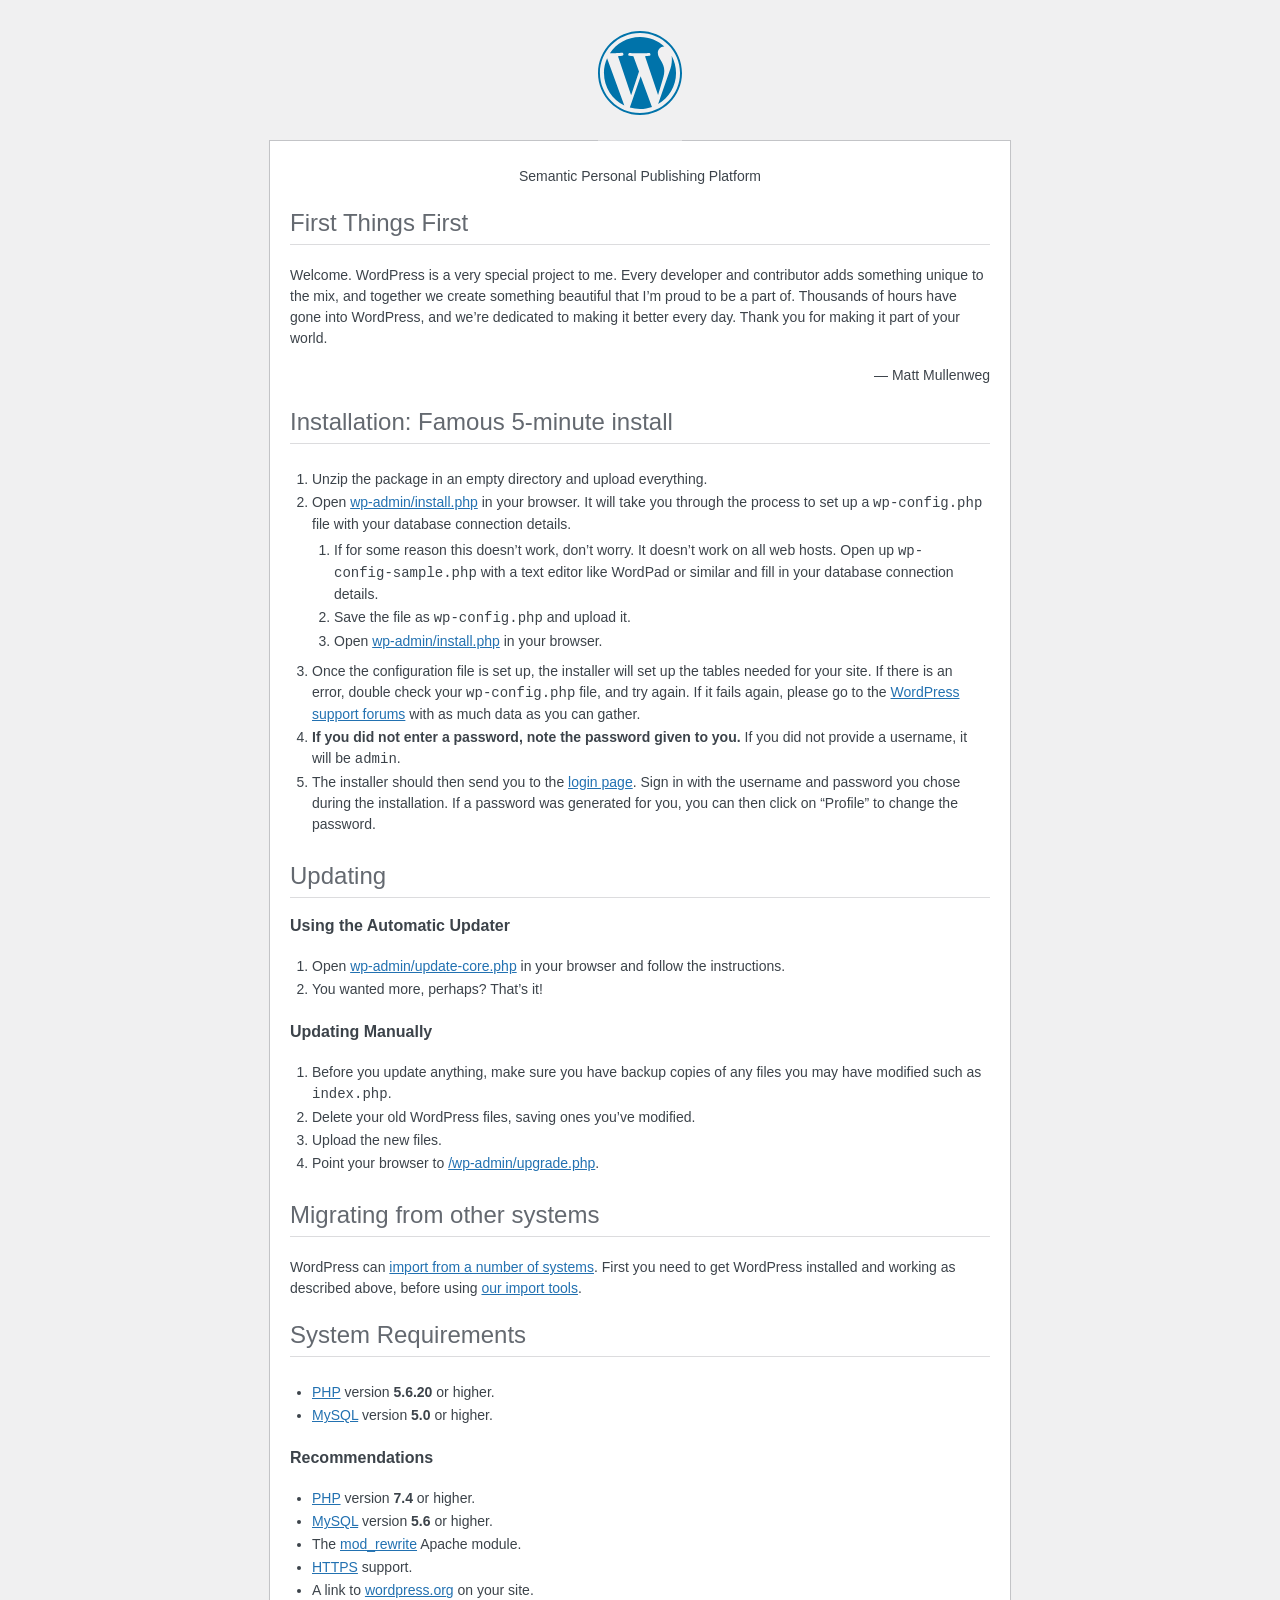
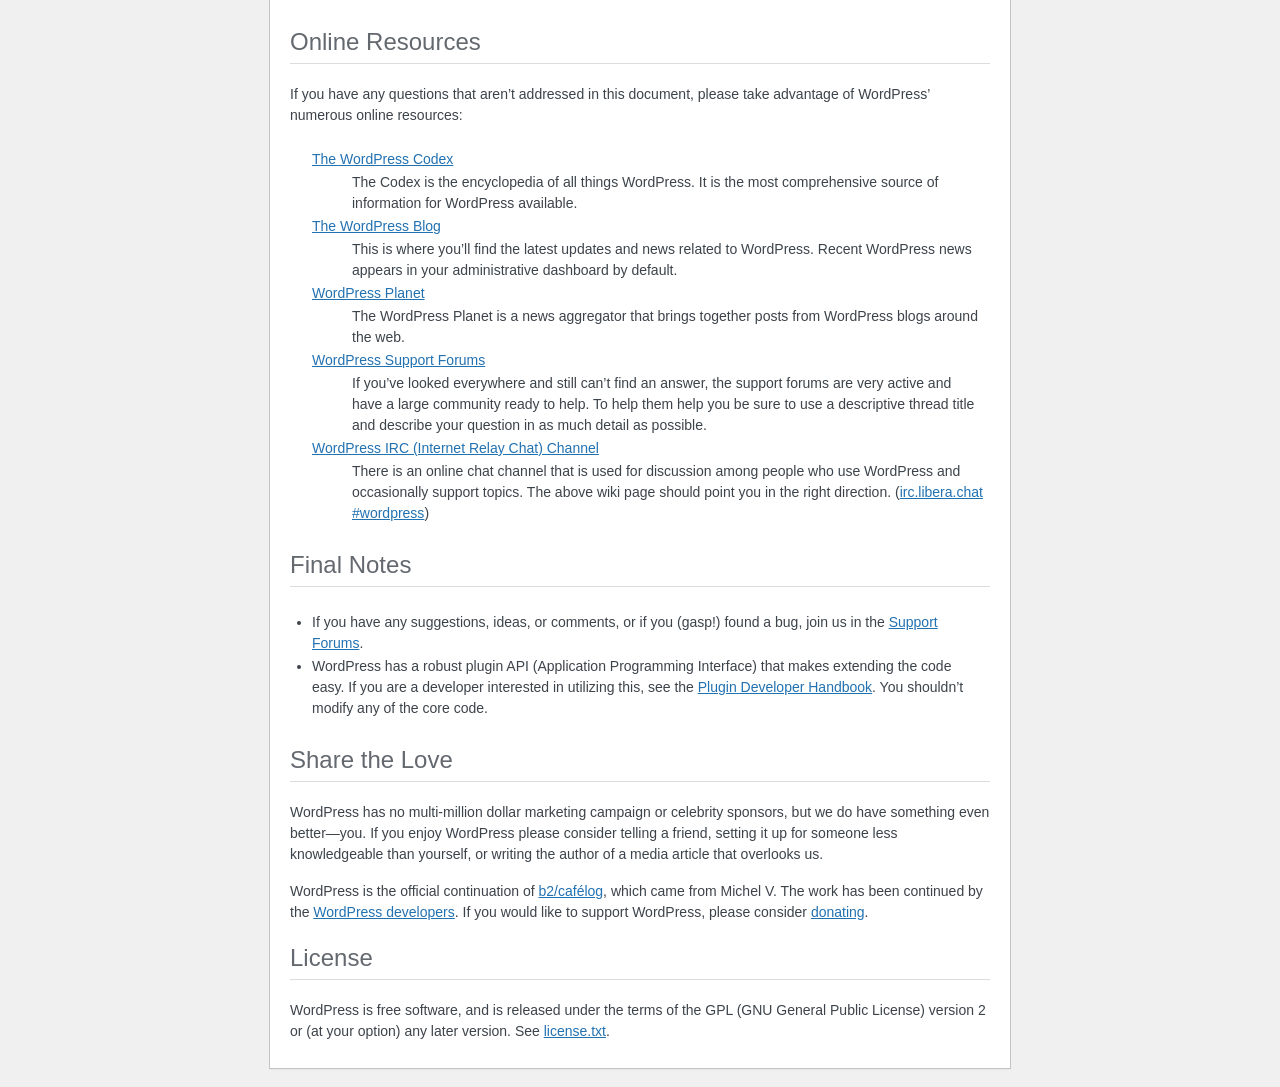
<file: WordPress/readme.html>
<!DOCTYPE html>
<html lang="en">
<head>
	<meta name="viewport" content="width=device-width" />
	<meta http-equiv="Content-Type" content="text/html; charset=utf-8" />
	<title>WordPress &#8250; ReadMe</title>
	<link rel="stylesheet" href="wp-admin/css/install.css?ver=20100228" type="text/css" />
</head>
<body>
<h1 id="logo">
	<a href="https://wordpress.org/"><img alt="WordPress" src="wp-admin/images/wordpress-logo.png" /></a>
</h1>
<p style="text-align: center">Semantic Personal Publishing Platform</p>

<h2>First Things First</h2>
<p>Welcome. WordPress is a very special project to me. Every developer and contributor adds something unique to the mix, and together we create something beautiful that I&#8217;m proud to be a part of. Thousands of hours have gone into WordPress, and we&#8217;re dedicated to making it better every day. Thank you for making it part of your world.</p>
<p style="text-align: right">&#8212; Matt Mullenweg</p>

<h2>Installation: Famous 5-minute install</h2>
<ol>
	<li>Unzip the package in an empty directory and upload everything.</li>
	<li>Open <span class="file"><a href="wp-admin/install.php">wp-admin/install.php</a></span> in your browser. It will take you through the process to set up a <code>wp-config.php</code> file with your database connection details.
		<ol>
			<li>If for some reason this doesn&#8217;t work, don&#8217;t worry. It doesn&#8217;t work on all web hosts. Open up <code>wp-config-sample.php</code> with a text editor like WordPad or similar and fill in your database connection details.</li>
			<li>Save the file as <code>wp-config.php</code> and upload it.</li>
			<li>Open <span class="file"><a href="wp-admin/install.php">wp-admin/install.php</a></span> in your browser.</li>
		</ol>
	</li>
	<li>Once the configuration file is set up, the installer will set up the tables needed for your site. If there is an error, double check your <code>wp-config.php</code> file, and try again. If it fails again, please go to the <a href="https://wordpress.org/support/forums/">WordPress support forums</a> with as much data as you can gather.</li>
	<li><strong>If you did not enter a password, note the password given to you.</strong> If you did not provide a username, it will be <code>admin</code>.</li>
	<li>The installer should then send you to the <a href="wp-login.php">login page</a>. Sign in with the username and password you chose during the installation. If a password was generated for you, you can then click on &#8220;Profile&#8221; to change the password.</li>
</ol>

<h2>Updating</h2>
<h3>Using the Automatic Updater</h3>
<ol>
	<li>Open <span class="file"><a href="wp-admin/update-core.php">wp-admin/update-core.php</a></span> in your browser and follow the instructions.</li>
	<li>You wanted more, perhaps? That&#8217;s it!</li>
</ol>

<h3>Updating Manually</h3>
<ol>
	<li>Before you update anything, make sure you have backup copies of any files you may have modified such as <code>index.php</code>.</li>
	<li>Delete your old WordPress files, saving ones you&#8217;ve modified.</li>
	<li>Upload the new files.</li>
	<li>Point your browser to <span class="file"><a href="wp-admin/upgrade.php">/wp-admin/upgrade.php</a>.</span></li>
</ol>

<h2>Migrating from other systems</h2>
<p>WordPress can <a href="https://wordpress.org/support/article/importing-content/">import from a number of systems</a>. First you need to get WordPress installed and working as described above, before using <a href="wp-admin/import.php">our import tools</a>.</p>

<h2>System Requirements</h2>
<ul>
	<li><a href="https://secure.php.net/">PHP</a> version <strong>5.6.20</strong> or higher.</li>
	<li><a href="https://www.mysql.com/">MySQL</a> version <strong>5.0</strong> or higher.</li>
</ul>

<h3>Recommendations</h3>
<ul>
	<li><a href="https://secure.php.net/">PHP</a> version <strong>7.4</strong> or higher.</li>
	<li><a href="https://www.mysql.com/">MySQL</a> version <strong>5.6</strong> or higher.</li>
	<li>The <a href="https://httpd.apache.org/docs/2.2/mod/mod_rewrite.html">mod_rewrite</a> Apache module.</li>
	<li><a href="https://wordpress.org/news/2016/12/moving-toward-ssl/">HTTPS</a> support.</li>
	<li>A link to <a href="https://wordpress.org/">wordpress.org</a> on your site.</li>
</ul>

<h2>Online Resources</h2>
<p>If you have any questions that aren&#8217;t addressed in this document, please take advantage of WordPress&#8217; numerous online resources:</p>
<dl>
	<dt><a href="https://codex.wordpress.org/">The WordPress Codex</a></dt>
		<dd>The Codex is the encyclopedia of all things WordPress. It is the most comprehensive source of information for WordPress available.</dd>
	<dt><a href="https://wordpress.org/news/">The WordPress Blog</a></dt>
		<dd>This is where you&#8217;ll find the latest updates and news related to WordPress. Recent WordPress news appears in your administrative dashboard by default.</dd>
	<dt><a href="https://planet.wordpress.org/">WordPress Planet</a></dt>
		<dd>The WordPress Planet is a news aggregator that brings together posts from WordPress blogs around the web.</dd>
	<dt><a href="https://wordpress.org/support/forums/">WordPress Support Forums</a></dt>
		<dd>If you&#8217;ve looked everywhere and still can&#8217;t find an answer, the support forums are very active and have a large community ready to help. To help them help you be sure to use a descriptive thread title and describe your question in as much detail as possible.</dd>
	<dt><a href="https://make.wordpress.org/support/handbook/appendix/other-support-locations/introduction-to-irc/">WordPress <abbr>IRC</abbr> (Internet Relay Chat) Channel</a></dt>
		<dd>There is an online chat channel that is used for discussion among people who use WordPress and occasionally support topics. The above wiki page should point you in the right direction. (<a href="https://web.libera.chat/#wordpress">irc.libera.chat #wordpress</a>)</dd>
</dl>

<h2>Final Notes</h2>
<ul>
	<li>If you have any suggestions, ideas, or comments, or if you (gasp!) found a bug, join us in the <a href="https://wordpress.org/support/forums/">Support Forums</a>.</li>
	<li>WordPress has a robust plugin <abbr>API</abbr> (Application Programming Interface) that makes extending the code easy. If you are a developer interested in utilizing this, see the <a href="https://developer.wordpress.org/plugins/">Plugin Developer Handbook</a>. You shouldn&#8217;t modify any of the core code.</li>
</ul>

<h2>Share the Love</h2>
<p>WordPress has no multi-million dollar marketing campaign or celebrity sponsors, but we do have something even better&#8212;you. If you enjoy WordPress please consider telling a friend, setting it up for someone less knowledgeable than yourself, or writing the author of a media article that overlooks us.</p>

<p>WordPress is the official continuation of <a href="http://cafelog.com/">b2/caf&#233;log</a>, which came from Michel V. The work has been continued by the <a href="https://wordpress.org/about/">WordPress developers</a>. If you would like to support WordPress, please consider <a href="https://wordpress.org/donate/">donating</a>.</p>

<h2>License</h2>
<p>WordPress is free software, and is released under the terms of the <abbr>GPL</abbr> (GNU General Public License) version 2 or (at your option) any later version. See <a href="license.txt">license.txt</a>.</p>

</body>
</html>
</file>
<file: WordPress/wp-admin/css/install.css>
html {
	background: #f0f0f1;
	margin: 0 20px;
}

body {
	background: #fff;
	border: 1px solid #c3c4c7;
	color: #3c434a;
	font-family: -apple-system, BlinkMacSystemFont, "Segoe UI", Roboto, Oxygen-Sans, Ubuntu, Cantarell, "Helvetica Neue", sans-serif;
	margin: 140px auto 25px;
	padding: 20px 20px 10px 20px;
	max-width: 700px;
	-webkit-font-smoothing: subpixel-antialiased;
	box-shadow: 0 1px 1px rgba(0, 0, 0, 0.04);
}

a {
	color: #2271b1;
}

a:hover,
a:active {
	color: #135e96;
}

a:focus {
	color: #043959;
	box-shadow:
		0 0 0 1px #4f94d4,
		0 0 2px 1px rgba(79, 148, 212, 0.8);
}

h1, h2 {
	border-bottom: 1px solid #dcdcde;
	clear: both;
	color: #646970;
	font-size: 24px;
	padding: 0 0 7px;
	font-weight: 400;
}

h3 {
	font-size: 16px;
}

p, li, dd, dt {
	padding-bottom: 2px;
	font-size: 14px;
	line-height: 1.5;
}

code, .code {
	font-family: Consolas, Monaco, monospace;
}

ul, ol, dl {
	padding: 5px 5px 5px 22px;
}

a img {
	border: 0
}
abbr {
	border: 0;
	font-variant: normal;
}

fieldset {
	border: 0;
	padding: 0;
	margin: 0;
}

label {
	cursor: pointer;
}

#logo {
	margin: -130px auto 25px;
	padding: 0 0 25px 0;
	width: 84px;
	height: 84px;
	overflow: hidden;
	background-image: url(../images/w-logo-blue.png?ver=20131202);
	background-image: none, url(../images/wordpress-logo.svg?ver=20131107);
	background-size: 84px;
	background-position: center top;
	background-repeat: no-repeat;
	color: #3c434a; /* same as login.css */
	font-size: 20px;
	font-weight: 400;
	line-height: 1.3em;
	text-decoration: none;
	text-align: center;
	text-indent: -9999px;
	outline: none;
}

.step {
	margin: 20px 0 15px;
}
.step, th {
	text-align: left;
	padding: 0;
}
.language-chooser.wp-core-ui .step .button.button-large {
	font-size: 14px;
}
textarea {
	border: 1px solid #dcdcde;
	font-family: -apple-system, BlinkMacSystemFont, "Segoe UI", Roboto, Oxygen-Sans, Ubuntu, Cantarell, "Helvetica Neue", sans-serif;
	width: 100%;
	box-sizing: border-box;
}

.form-table {
	border-collapse: collapse;
	margin-top: 1em;
	width: 100%;
}

.form-table td {
	margin-bottom: 9px;
	padding: 10px 20px 10px 0;
	font-size: 14px;
	vertical-align: top
}

.form-table th {
	font-size: 14px;
	text-align: left;
	padding: 10px 20px 10px 0;
	width: 140px;
	vertical-align: top;
}

.form-table code {
	line-height: 1.28571428;
	font-size: 14px;
}

.form-table p {
	margin: 4px 0 0 0;
	font-size: 11px;
}

.form-table input {
	line-height: 1.33333333;
	font-size: 15px;
	padding: 3px 5px;
}

input,
submit {
	font-family: -apple-system, BlinkMacSystemFont, "Segoe UI", Roboto, Oxygen-Sans, Ubuntu, Cantarell, "Helvetica Neue", sans-serif;
}

.form-table input[type=text],
.form-table input[type=email],
.form-table input[type=url],
.form-table input[type=password],
#pass-strength-result {
	width: 218px;
}

.form-table th p {
	font-weight: 400;
}

.form-table.install-success th,
.form-table.install-success td {
	vertical-align: middle;
	padding: 16px 20px 16px 0;
}

.form-table.install-success td p {
	margin: 0;
	font-size: 14px;
}

.form-table.install-success td code {
	margin: 0;
	font-size: 18px;
}

#error-page {
	margin-top: 50px;
}

#error-page p {
	font-size: 14px;
	line-height: 1.28571428;
	margin: 25px 0 20px;
}

#error-page code, .code {
	font-family: Consolas, Monaco, monospace;
}

.message {
	border-left: 4px solid #d63638;
	padding: .7em .6em;
	background-color: #fcf0f1;
}

/* rtl:ignore */
#dbname,
#uname,
#pwd,
#dbhost,
#prefix,
#user_login,
#admin_email,
#pass1,
#pass2 {
	direction: ltr;
}


/* localization */
body.rtl,
.rtl textarea,
.rtl input,
.rtl submit {
	font-family: Tahoma, sans-serif;
}

:lang(he-il) body.rtl,
:lang(he-il) .rtl textarea,
:lang(he-il) .rtl input,
:lang(he-il) .rtl submit {
	font-family: Arial, sans-serif;
}

@media only screen and (max-width: 799px) {
	body {
		margin-top: 115px;
	}
	#logo a {
		margin: -125px auto 30px;
	}
}

@media screen and (max-width: 782px) {

	.form-table {
		margin-top: 0;
	}

	.form-table th,
	.form-table td {
		display: block;
		width: auto;
		vertical-align: middle;
	}

	.form-table th {
		padding: 20px 0 0;
	}

	.form-table td {
		padding: 5px 0;
		border: 0;
		margin: 0;
	}

	textarea,
	input {
		font-size: 16px;
	}

	.form-table td input[type="text"],
	.form-table td input[type="email"],
	.form-table td input[type="url"],
	.form-table td input[type="password"],
	.form-table td select,
	.form-table td textarea,
	.form-table span.description {
		width: 100%;
		font-size: 16px;
		line-height: 1.5;
		padding: 7px 10px;
		display: block;
		max-width: none;
		box-sizing: border-box;
	}

	.wp-pwd #pass1 {
		padding-right: 50px;
	}

	.wp-pwd .button.wp-hide-pw {
		right: 0;
	}

	#pass-strength-result {
		width: 100%;
	}
}

body.language-chooser {
	max-width: 300px;
}

.language-chooser select {
	padding: 8px;
	width: 100%;
	display: block;
	border: 1px solid #dcdcde;
	background: #fff;
	color: #2c3338;
	font-size: 16px;
	font-family: Arial, sans-serif;
	font-weight: 400;
}

.language-chooser select:focus {
	color: #2c3338;
}

.language-chooser select option:hover,
.language-chooser select option:focus {
	color: #0a4b78;
}

.language-chooser .step {
	text-align: right;
}

.screen-reader-input,
.screen-reader-text {
	border: 0;
	clip: rect(1px, 1px, 1px, 1px);
	-webkit-clip-path: inset(50%);
	clip-path: inset(50%);
	height: 1px;
	margin: -1px;
	overflow: hidden;
	padding: 0;
	position: absolute;
	width: 1px;
	word-wrap: normal !important;
}

.spinner {
	background: url(../images/spinner.gif) no-repeat;
	background-size: 20px 20px;
	visibility: hidden;
	opacity: 0.7;
	filter: alpha(opacity=70);
	width: 20px;
	height: 20px;
	margin: 2px 5px 0;
}

.step .spinner {
	display: inline-block;
	vertical-align: middle;
	margin-right: 15px;
}

.button.hide-if-no-js,
.hide-if-no-js {
	display: none;
}

/**
 * HiDPI Displays
 */
@media print,
  (-webkit-min-device-pixel-ratio: 1.25),
  (min-resolution: 120dpi) {

	.spinner {
		background-image: url(../images/spinner-2x.gif);
	}

}
</file>
